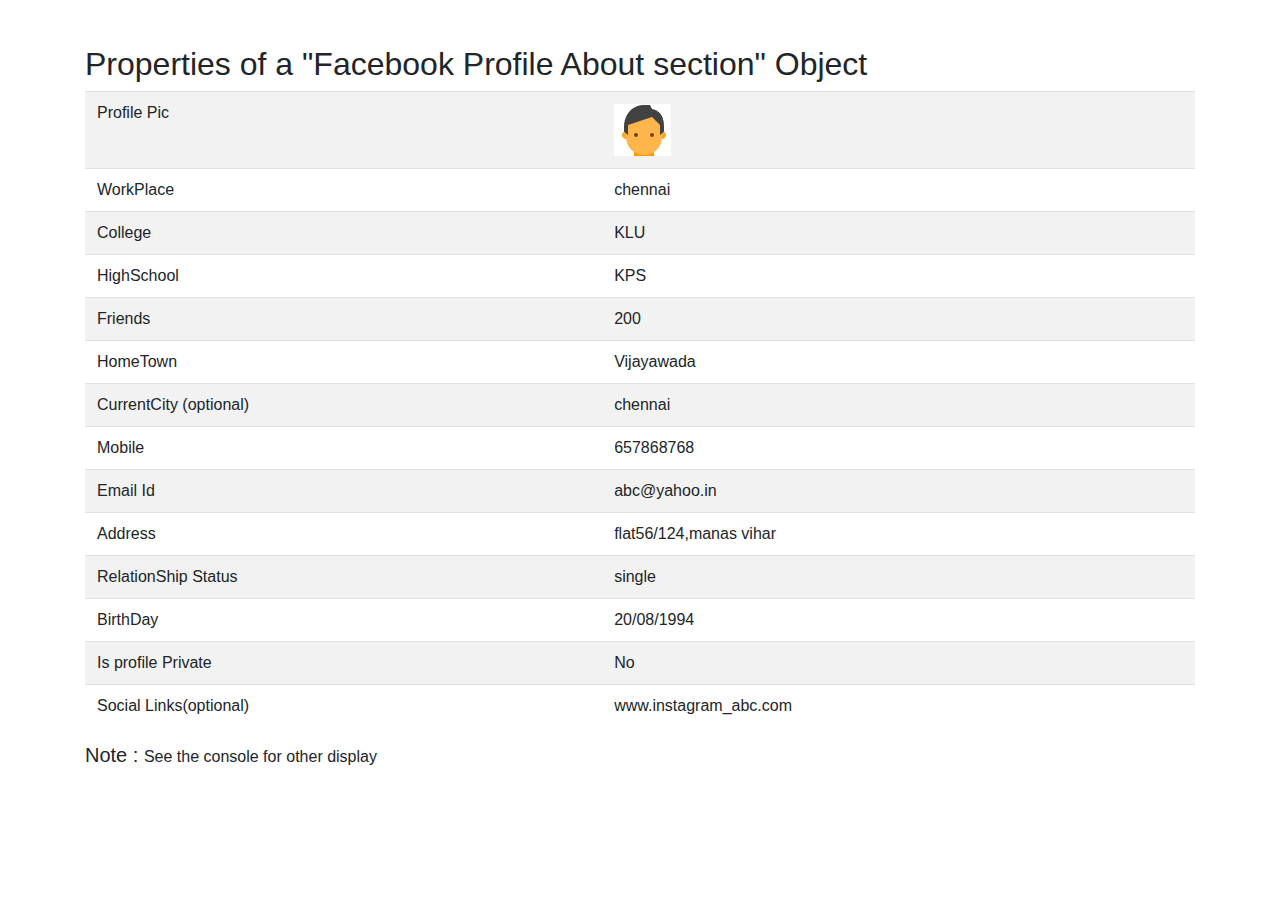
<file: FaceBookPage/index.html>
<html>

<head>
    <title>Facebook Profile</title>
    <link rel="stylesheet" href="https://stackpath.bootstrapcdn.com/bootstrap/4.1.1/css/bootstrap.min.css">
    <link rel="stylesheet" href="styles.css">
</head>

<body>
    <div class="container">
        <div class="row">
            <div class="col mx-auto">
                <table class="table table-striped">
                    <thead>
                        <tr><h2>Properties of a "Facebook Profile About section" Object</h2></tr>
                    </thead>
                    <tbody>
                        <tr>
                            <td>Profile Pic</td>
                            <td id='pic'></td>
                        </tr>
                        <tr>
                            <td>WorkPlace</td>
                            <td id="workplace"></td>
                        </tr>
                        <tr>
                            <td>College</td>
                            <td id="college"></td>
                        </tr>
                        <tr>
                            <td>HighSchool</td>
                            <td id="highSchool"> </td>
                        </tr>
                        <tr>
                            <td>Friends</td>
                            <td id="friends"></td>
                        </tr>
                        <tr>
                            <td>HomeTown</td>
                            <td id="homeTown"></td>
                        </tr>
                        <tr>
                            <td>CurrentCity (optional)</td>
                            <td id="currentCity"></td>
                        </tr>
                        <tr>
                            <td>Mobile</td>
                            <td id="mobile"></td>
                        </tr>
                        <tr>
                            <td>Email Id</td>
                            <td id="email"></td>
                        </tr>
                        <tr>
                            <td>Address</td>
                            <td id="address"></td>
                        </tr>
                        <tr>


                        <td>RelationShip Status</td>
                        <td id="relation"></td>
                        </tr>
                        <tr>
                            <td>BirthDay</td>
                            <td id="birthday"></td>
                        </tr>
                        <tr>
                            <td>Is profile Private</td>
                            <td id="privacy"></td>
                        </tr>
                        <tr>
                            <td>Social Links(optional)</td>
                            <td id="socialLink"></td>
                        </tr>
                    </tbody>
                </table>
                <h5>Note : <small>See the console for other display</small></h5>
            </div>
        </div>
    </div>

    <script src="https://code.jquery.com/jquery-3.3.1.slim.min.js"></script>
    <script src="https://cdnjs.cloudflare.com/ajax/libs/popper.js/1.14.3/umd/popper.min.js"></script>
    <script src="https://stackpath.bootstrapcdn.com/bootstrap/4.1.1/js/bootstrap.min.js"></script>
    <script src="facebookProfile.js"></script>
</body>

</html>
</file>
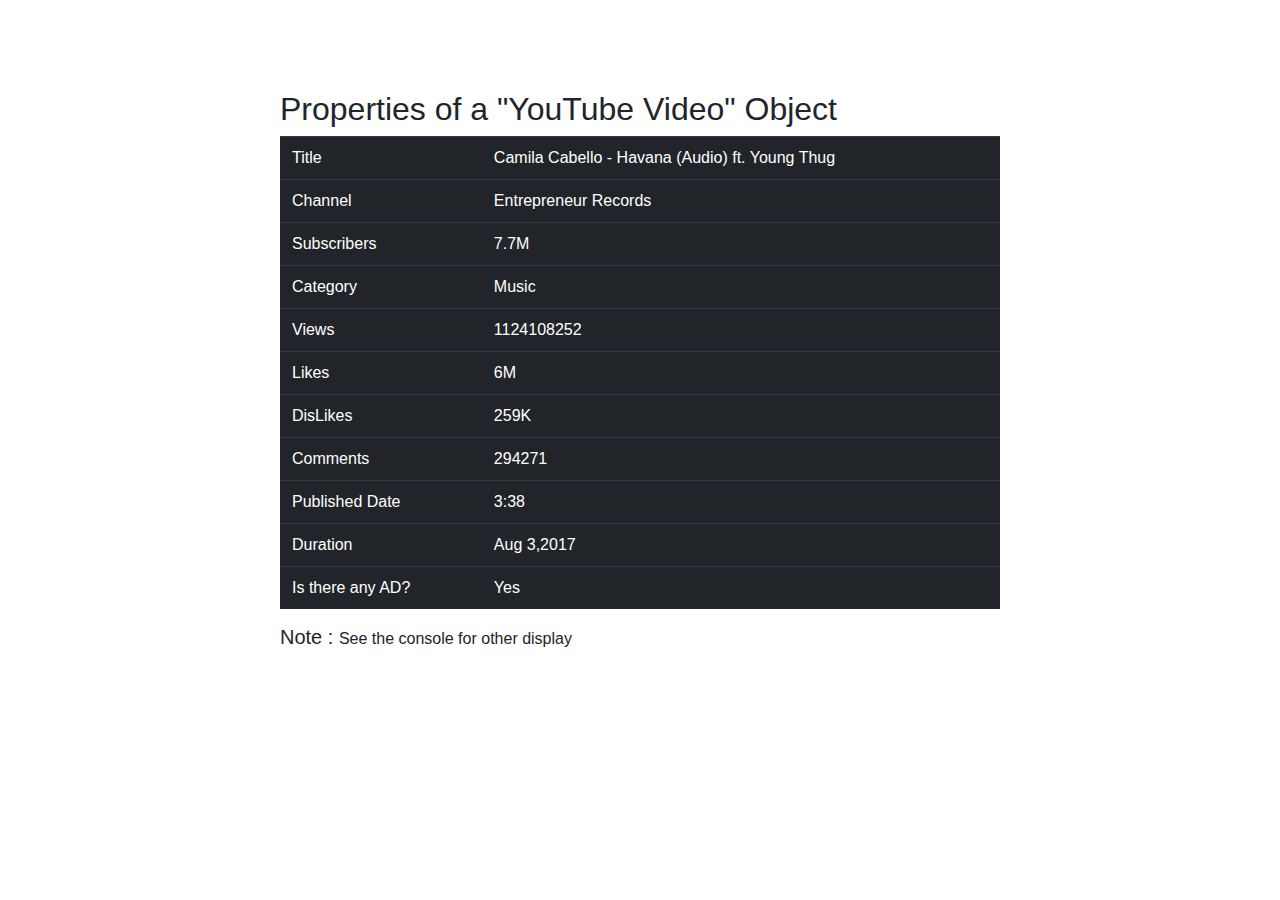
<file: YouTubeVideo/index.html>
<html>

<head>
    <title>YouTube videos</title>
    <link rel="stylesheet" href="https://stackpath.bootstrapcdn.com/bootstrap/4.1.1/css/bootstrap.min.css">
    <link rel="stylesheet" href="styles.css">
</head>

<body>
    <div class="container">
        <div class="row">
            <div class="column mx-auto ">
                <table class="table table-dark ">
                    <thead>
                        <tr><h2 style="width:45rem">Properties of a "YouTube Video" Object</h2></tr>
                    </thead>
                    <tbody>
                        <tr>
                            <td>Title</td>
                            <td id="title"></td>
                        </tr>
                        <tr>
                            <td>Channel</td>
                            <td id="channel"></td>
                        </tr>
                        <tr>
                            <td>Subscribers</td>
                            <td id="sCount"></td>
                        </tr>
                        <tr>
                            <td>Category</td>
                            <td id="category"></td>
                        </tr>
                        <tr>
                            <td>Views</td>
                            <td id="views"></td>
                        </tr>
                        <tr>
                            <td>Likes</td>
                            <td id="Likes"></td>
                        </tr>
                        <tr>
                            <td>DisLikes</td>
                            <td id="dislikes"></td>
                        </tr>
                        <tr>
                            <td>Comments</td>
                            <td id="comments"></td>
                        </tr>
                        <tr>
                            <td>Published Date</td>
                            <td id="date"></td>
                        </tr>
                        <tr>
                            <td>Duration</td>
                            <td id="duration"></td>
                        </tr>
                        <tr>
                            <td>Is there any AD?</td>
                            <td id="ad"></td>
                        </tr>
                    </tbody>
                </table>
                <h5>Note : <small>See the console for other display</small></h5>
            </div>
        </div>
    </div>
    <script src="https://code.jquery.com/jquery-3.3.1.slim.min.js"></script>
    <script src="https://cdnjs.cloudflare.com/ajax/libs/popper.js/1.14.3/umd/popper.min.js"></script>
    <script src="https://stackpath.bootstrapcdn.com/bootstrap/4.1.1/js/bootstrap.min.js"></script>
    <script src="youTubeEx.js"></script>
</body>

</html>
</file>
<file: FaceBookPage/styles.css>
.row{
    margin-top: 5vh;
}
</file>
<file: YouTubeVideo/styles.css>
.row {
    margin-top:10vh
}
</file>
